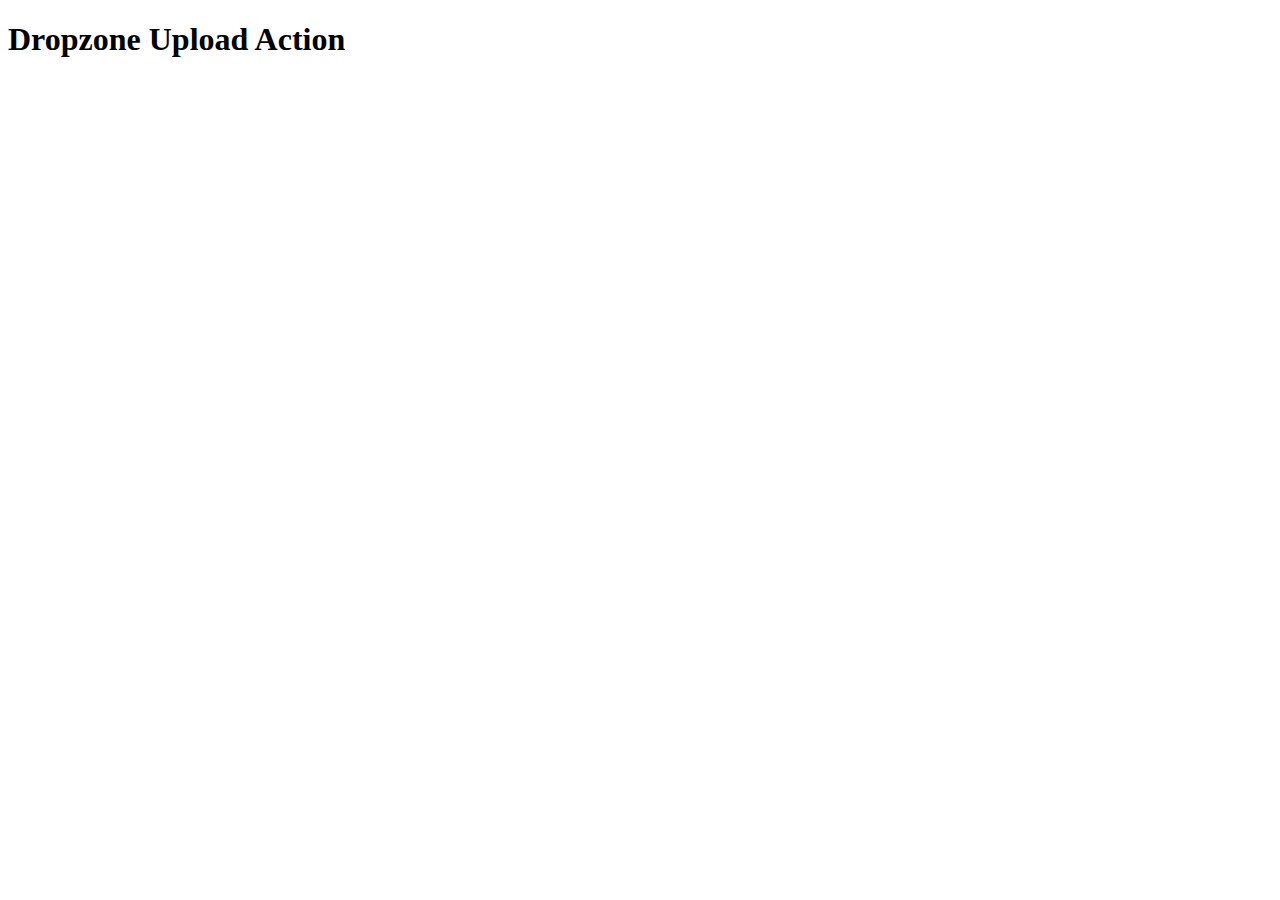
<file: assets/include/dropzone-upload.html>
<!DOCTYPE html>
<html lang="en">
	<head>
		<meta content="width=device-width, initial-scale=1, maximum-scale=1" name="viewport">
		<title>Dropzone Upload Action</title>
	</head>
	
	<body>
		<h1>Dropzone Upload Action</h1>
	</body>
</html>
</file>
